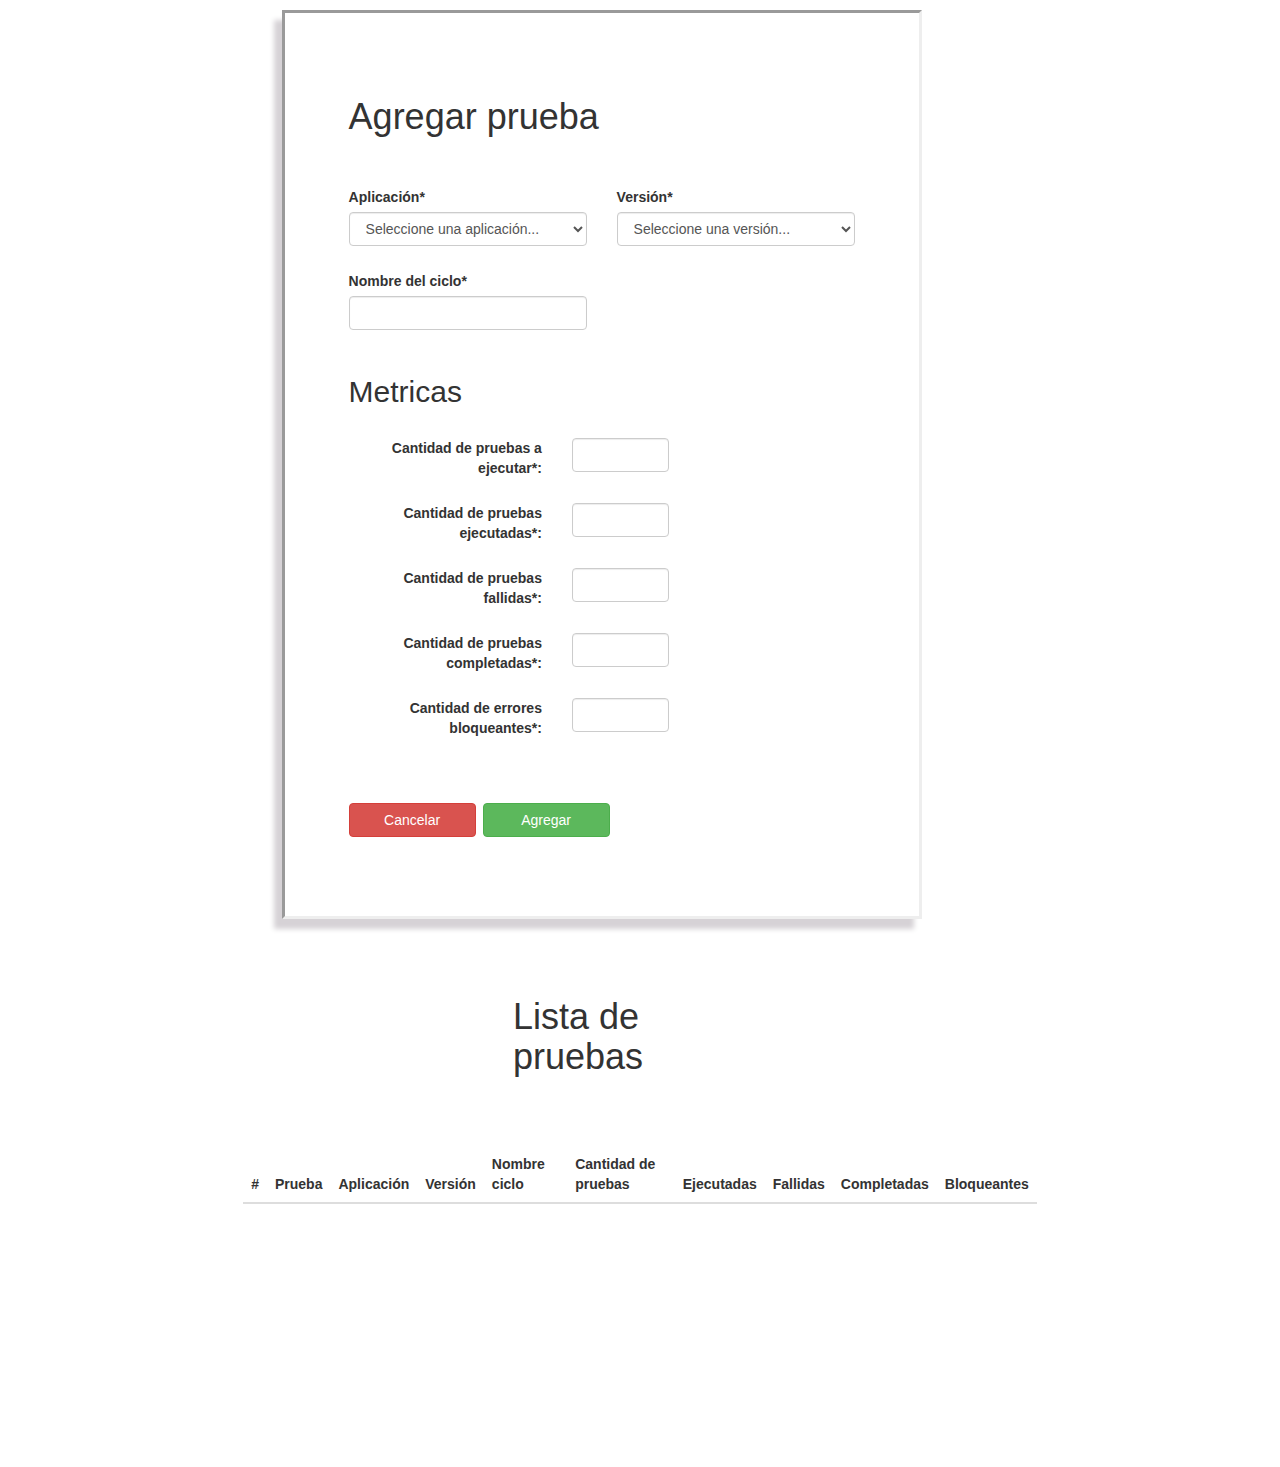
<file: app/index.html>
<!DOCTYPE html>
<html ng-app="app">
    <head>
        <meta charset="utf-8">
        <title>SimpleSolutions</title>
    </head>
    <body>
            <link rel="stylesheet" href="../app/lib/bootstrap-3.3.7-dist/css/bootstrap.min.css">
            <link rel="stylesheet" href="../app/agregar_Pruebas/agregarPrueba.component.css">
            <!-- <link rel="stylshett" ng-href="../app/lib/spinner.css"> -->
            <script src="../app/lib/jquery-3.2.1.min.js" ></script>
            <script src="../app/lib/bootstrap-3.3.7-dist/js/bootstrap.min.js" ></script>
            
            
            
            <agregar-prueba></agregar-prueba>    
            <script src="../app/lib/angular.min.js"></script>
            <script src="../app/agregar_Pruebas/agregarPrueba.component.js"></script>
            <script src="../app/agregar_Pruebas/agregarPruebaService.component.js"></script>
            <script src="../app/app.js"></script>
            <!-- <script src="../app/lib/spinner.js"></script>
            <script src="../app/lib/jquery.spin.js"></script> -->
    </body>
</html>
</file>
<file: app/agregar_Pruebas/agregarPrueba.component.css>
.body{
    width: 50%;
    margin-left: 22%;
    margin-top: 10px;
    margin-bottom: 20px;
    border-style: inset;
    padding: 5%;
    -webkit-box-shadow: -8px 10px 5px 0px rgba(214,210,214,1);
    -moz-box-shadow: -8px 10px 5px 0px rgba(214,210,214,1);
     box-shadow: -8px 10px 5px 0px rgba(214,210,214,1);
}

.inputMetricas{
    width: 50%;
}

.control-label{
    text-align: end;
}
.btn{
    width: 127px;
}

.mensajeError {
    color:red;
}

.lista-pruebas-div{
    padding: 19%;
    padding-top: 3%;
}


.lista-pruebas-div h1{
    padding: 34%;
    padding-top: 0%;
    padding-bottom: 0%;
}

.btnhabilitado{
    display: block;
}

.btnInhabilitado{
    display: none;
}
.succes{
    color:green;
}
.error{
    color:red;
}
</file>
<file: app/lib/spinner.css>
/*overlay for spinner*/
 #overlay {
    display: none;
    background-color:#fff;
    position: fixed;
    left:0;
    top:0;
    height:100%;
    width:100%;
    opacity: 0.5;
    z-index:10000;
}
</file>
